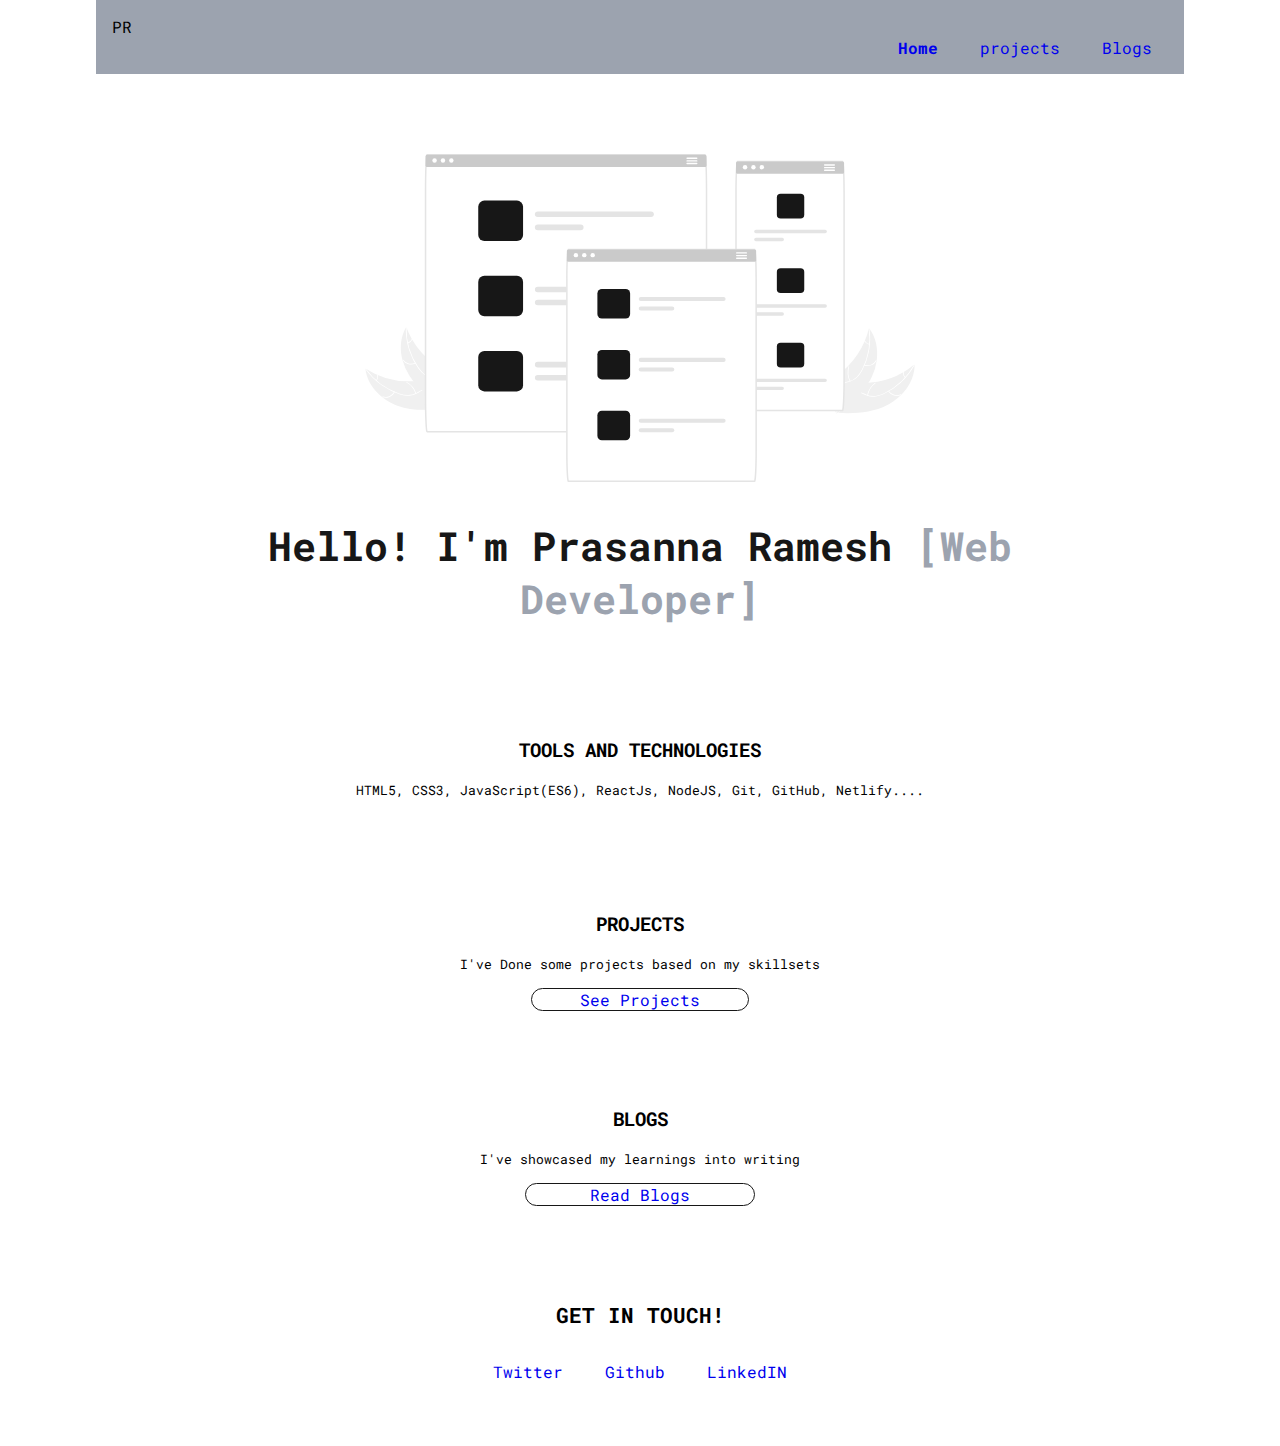
<file: index.html>
<!DOCTYPE html>
<html lang="en">

<head>
    <meta charset="UTF-8">
    <meta http-equiv="X-UA-Compatible" content="IE=edge">
    <meta name="viewport" content="width=device-width, initial-scale=1.0">
    <title>Prasanna Ramesh</title>
    <link href="/styles.css" rel="stylesheet">
</head>

<body>

    <!--nav bar-->

    <nav class="navigation">
        <div class="nav-brand">PR</div>
        <ul class="nav-ul">
            <li class="list-inline">
                <a class="link link-active" href="/">Home</a>
            </li>
            <li class="list-inline">
                <a class="link" href="/projects.html">projects</a>
            </li>
            <li class="list-inline">
                <a class="link" href="/blogs.html">Blogs</a>
            </li>           
        </ul>
    </nav>

    <!--header-->

    <header class="hero">
        <img class="hero-image" src="/images/undraw_responsive_re_e1nn.svg">
        <br>
        <h1 class="hero-heading">Hello! I'm Prasanna Ramesh <span class="hero-highlight">[Web Developer]</span></h1>
    </header>

    <!--sections-->

    <section class="section gray">
        <div class="container container-center">
        <h3><strong>TOOLS AND TECHNOLOGIES</strong></h3>
        <p><small>HTML5, CSS3, JavaScript(ES6), ReactJs, NodeJS, Git, GitHub, Netlify....</small></p>
       </div>
    </section>
    <section class="section">
        <div class="container container-center">
        <h3><strong>PROJECTS</strong></h3>
       <p><small>I've Done some projects based on my skillsets</small></p>
       <div><a class="link link-primary" href="/projects.html">See Projects</a></div>
       </div>
    </section>
    <section class="section gray">
        <div class="container container-center">
        <h3><strong>BLOGS</strong></h3>
        <p><small>I've showcased my learnings into writing</small></p>
        <div><a class="link link-secondary" href="/blogs.html"> Read Blogs</a></div>
        </div>
    </section>

    <!--footer-->
    
    <footer class="footer">
        <div class="footer-header"><h3>GET IN TOUCH!</h3></div>
        <ul class="footer-ul">
            <li class="list-inline">
                <a class="link" href="https://twitter.com/PrasannaRames" target="_blank">Twitter</a>
            </li>
            <li class="list-inline">
                <a class="link" href="https://github.com/prasannarames" target="_blank">Github</a>
            </li>
            <li class="list-inline">
                <a class="link" href="https://www.linkedin.com/in/prasanna-ramesh-2435211b1/" target="_blank">LinkedIN</a>
            </li>
        </ul>
    </footer>
</body>
</html>
</file>
<file: styles.css>
@import url('https://fonts.googleapis.com/css2?family=Roboto+Mono:wght@300&display=swap');

* {
    margin: 0px;
    padding: 0px;
}

:root {
    --primary-color: #171717;
    --linktext-color: whitesmoke;
    --section-color: #9ca3af;
}

body {
    font-family: 'Roboto Mono', monospace;
    margin: auto;
    max-width: 85%;
    width: 100%;

}

hr {
    margin: 2rem 0rem;
}

.link {
    text-decoration: none;
    box-sizing: border-box;
    padding: 1rem 1rem;
 
}

.list-inline {
    display: inline;
    

}

.navigation{
    margin: auto;
    padding: 1rem;
    background-color:#9ca3af;
}
div .nav-brand{
    font-weight: bold;
    float: left;
}

.nav-ul {
    text-align: right;
}
.link-active{
    font-weight: bold;

}

.hero{
    padding: 2rem;
    padding-top: 5rem;
}

.hero .hero-image{
    max-width: 80%;
    width: 550px;
    display: block;
    margin: auto;

}


.hero .hero-heading {
   text-align: center;
   padding: 1rem;
   font-size: 2.5em;
   color: var(--primary-color);
}
.hero .hero-heading .hero-highlight{
    color: var(--section-color);
}

.container{
    padding: 0rem 1rem;
}
.container .container-center{
    max-width: 900px;
    width: 100px;
    margin: auto;
}

.section{
    padding: 2rem;
    margin: 2rem 0;
    border-radius: 1rem;
    text-align: center;

}



.section h3 {
    text-align: center;
}

.section p {
    padding: 1rem;
}

.link-primary{
    max-width: 150px;
    padding: 0rem 3rem;
    background-color:transparent;
    margin: 1rem auto;
    border-radius: 2rem;
    border: 1px solid;
    border-color: #171717;
}
.link-secondary{
    max-width: 150px;
    padding: 0rem 4rem;
    background-color:transparent;
    margin: 1rem auto;
    border-radius: 2rem;
    border: 1px solid;
    border-color: #171717;
}

.footer{
    padding: 2rem 1rem;
    text-align: center;

}
.footer-header{
    font-weight: bold;
    font-size: large;

}
.footer-ul{
    padding: 2rem;
}
</file>
